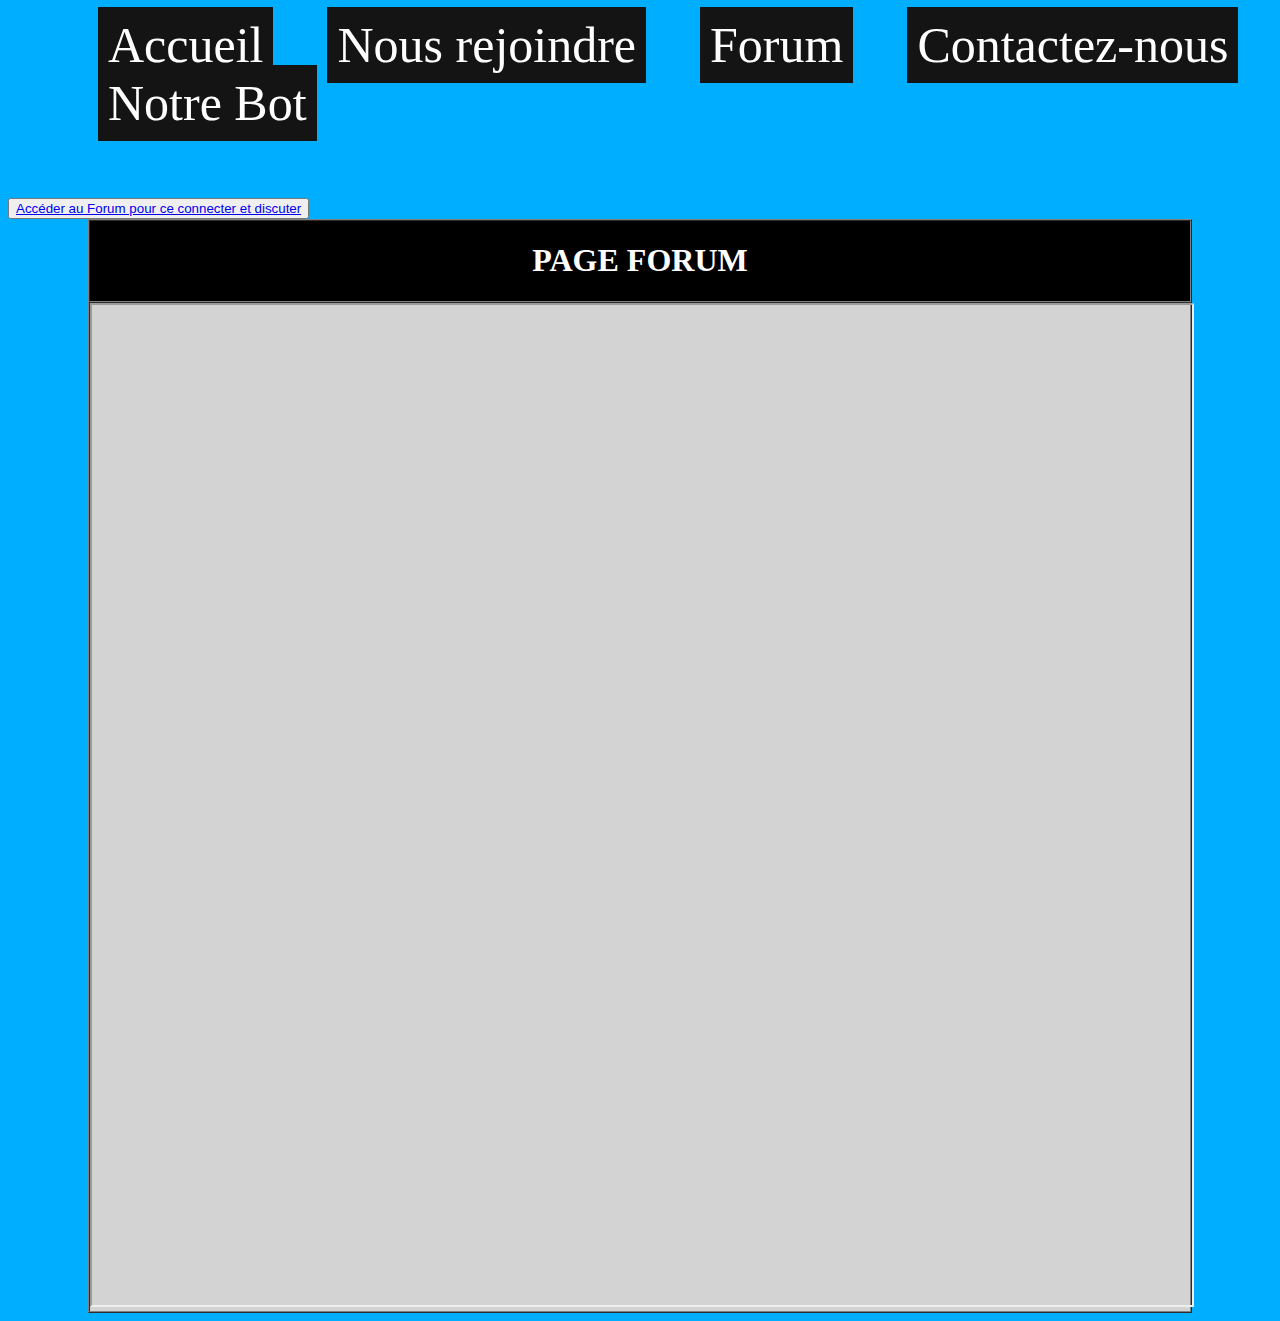
<file: Forum.html>
<!DOCTYPE html>
<html lang="fr">

<!-- Titre et paramètre-->
    <!-- Ne pas modifier -->
<head>
    <meta charset="UTF-8">
    <meta http-equiv="X-UA-Compatible" content="IE=edge">
    <meta name="viewport" content="width=device-width, initial-scale=1.0">
    <!-- CSS --> <link rel="stylesheet" type="text/css" href="Forum.css">
    <title>La SG RP LRDF - Forum</title>
</head>
<body>

<!-- Menu :-->
    <nav class="Menu">
        <ul class="Menu">
            <li class="Accueil">
                <a href="index.html"> 
                    Accueil 
                </a>
            </li>

            <li class="rejoindre">
                <a href="Nous%20rejoindre.html"> 
                    Nous rejoindre
                </a>
            </li>

            <li class="Forum">
                <a href="Forum.html"> 
                    Forum
                </a>
            </li>

            <li class="Contactez">
                <a href="Contactez.html"> 
                    Contactez-nous
                </a>
            </li>
            
            <li class="Notre bot">
                <a href="Notre%20bot.html"> 
                    Notre Bot
                </a>
            </li>


        </ul>
    </nav>

<!--Lien Forum-->
<button>
    <a href="https://sglrdf.forumactif.com" target="_blank">Accéder au Forum pour ce connecter et discuter</a>
</button>
<!--FORUM-->
<div align="center">
    <table valign="top" vidth="1000" border="1" cellpadding="0" cellspacing="0">
        <td height="50" bgcolor="black">
            <h1 align="center"><font color="white">PAGE FORUM</font></h1>
        </td>
            <tr />
        <td height="1000" width="1100" bgcolor="lightgrey">
                <iframe src="https://sglrdf.forumactif.com" height="100%" width="100%"></iframe>
        </td>
</div align="center">

</body>
</html>
</file>
<file: Forum.css>
/* 
     Ressource :

     Logo Serveur https://cdn.discordapp.com/icons/1010354544909238302/1524d87116560a9484ef102ff654e83f.jpg no-repeat;

      Logo Discord  https://encrypted-tbn0.gstatic.com/images?q=tbn:ANd9GcRydqzCENk7s6ptCQuY0AvFVAbEEG-YvXp4rA&usqp=CAU no-repeat;
   
     Logo Disboard https://pbs.twimg.com/profile_images/1109034662226067456/j1kkj4Xa_400x400.jpg no-repeat;

     Fond https://media.discordapp.net/attachments/1012470346504470548/1026079945895718982/797f6304c2d6de1ebbf7677c30a2efcf.jpg?width=729&height=657
*/

/* Fond */
html{
     background-color: rgb(0, 174, 255);
     background-image: url("https://media.discordapp.net/attachments/1012470346504470548/1026079945895718982/797f6304c2d6de1ebbf7677c30a2efcf.jpg?width=729&height=657");
     background-repeat: no-repeat;
     background-size: cover;
 }
 
/* Taille de la police */

li{font-size: 50px;}

.D{font-size: 100px;}

/* Espace du haut */

nav{padding-bottom: 50px;}

/* Menu */
    
nav ul li{
     list-style-type: none;
     display: inline-block;
     padding-left: 50px
 }
 
 nav ul li a{
     background-color: rgb(20, 20, 20);
     color: white;
     font-style: bold;
     padding: 10px;
     text-decoration: none;
 }
 
 nav ul li:hover a{
     background-color: white;
     color: blue;
 }
</file>
